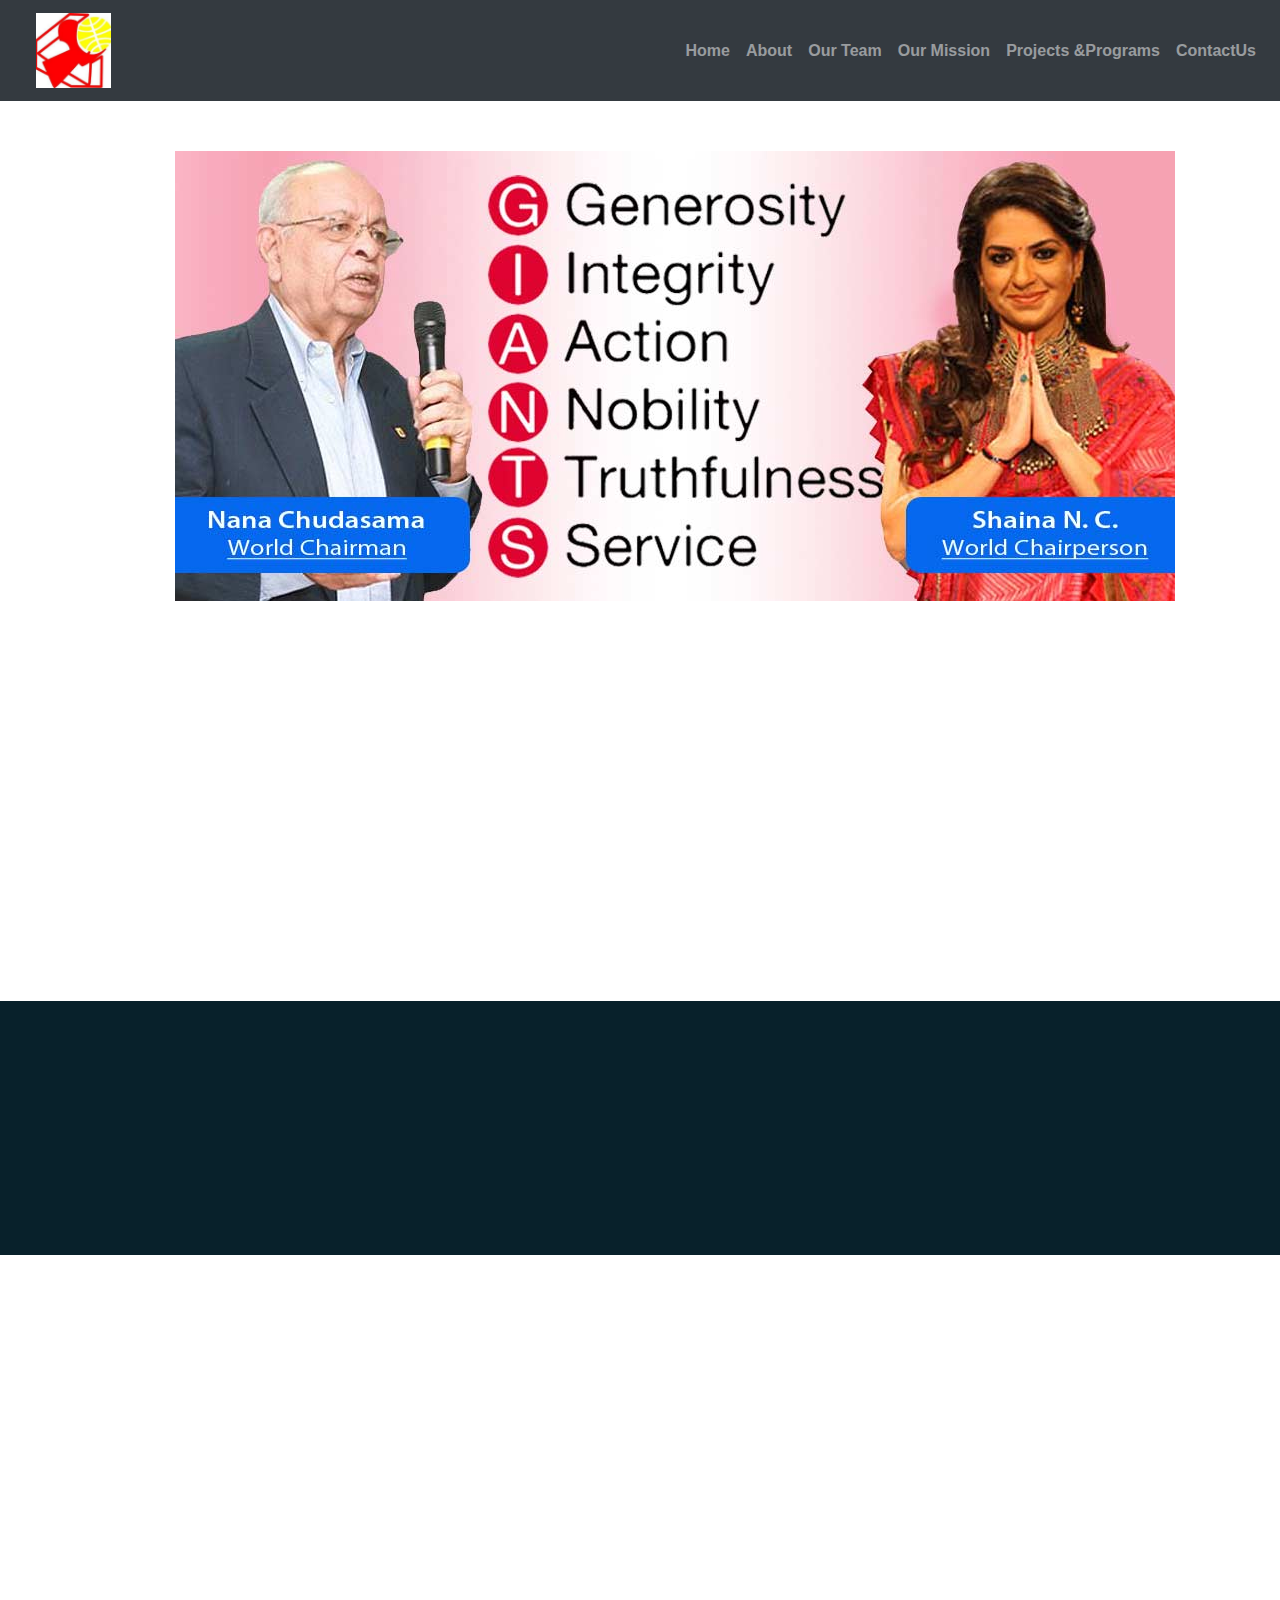
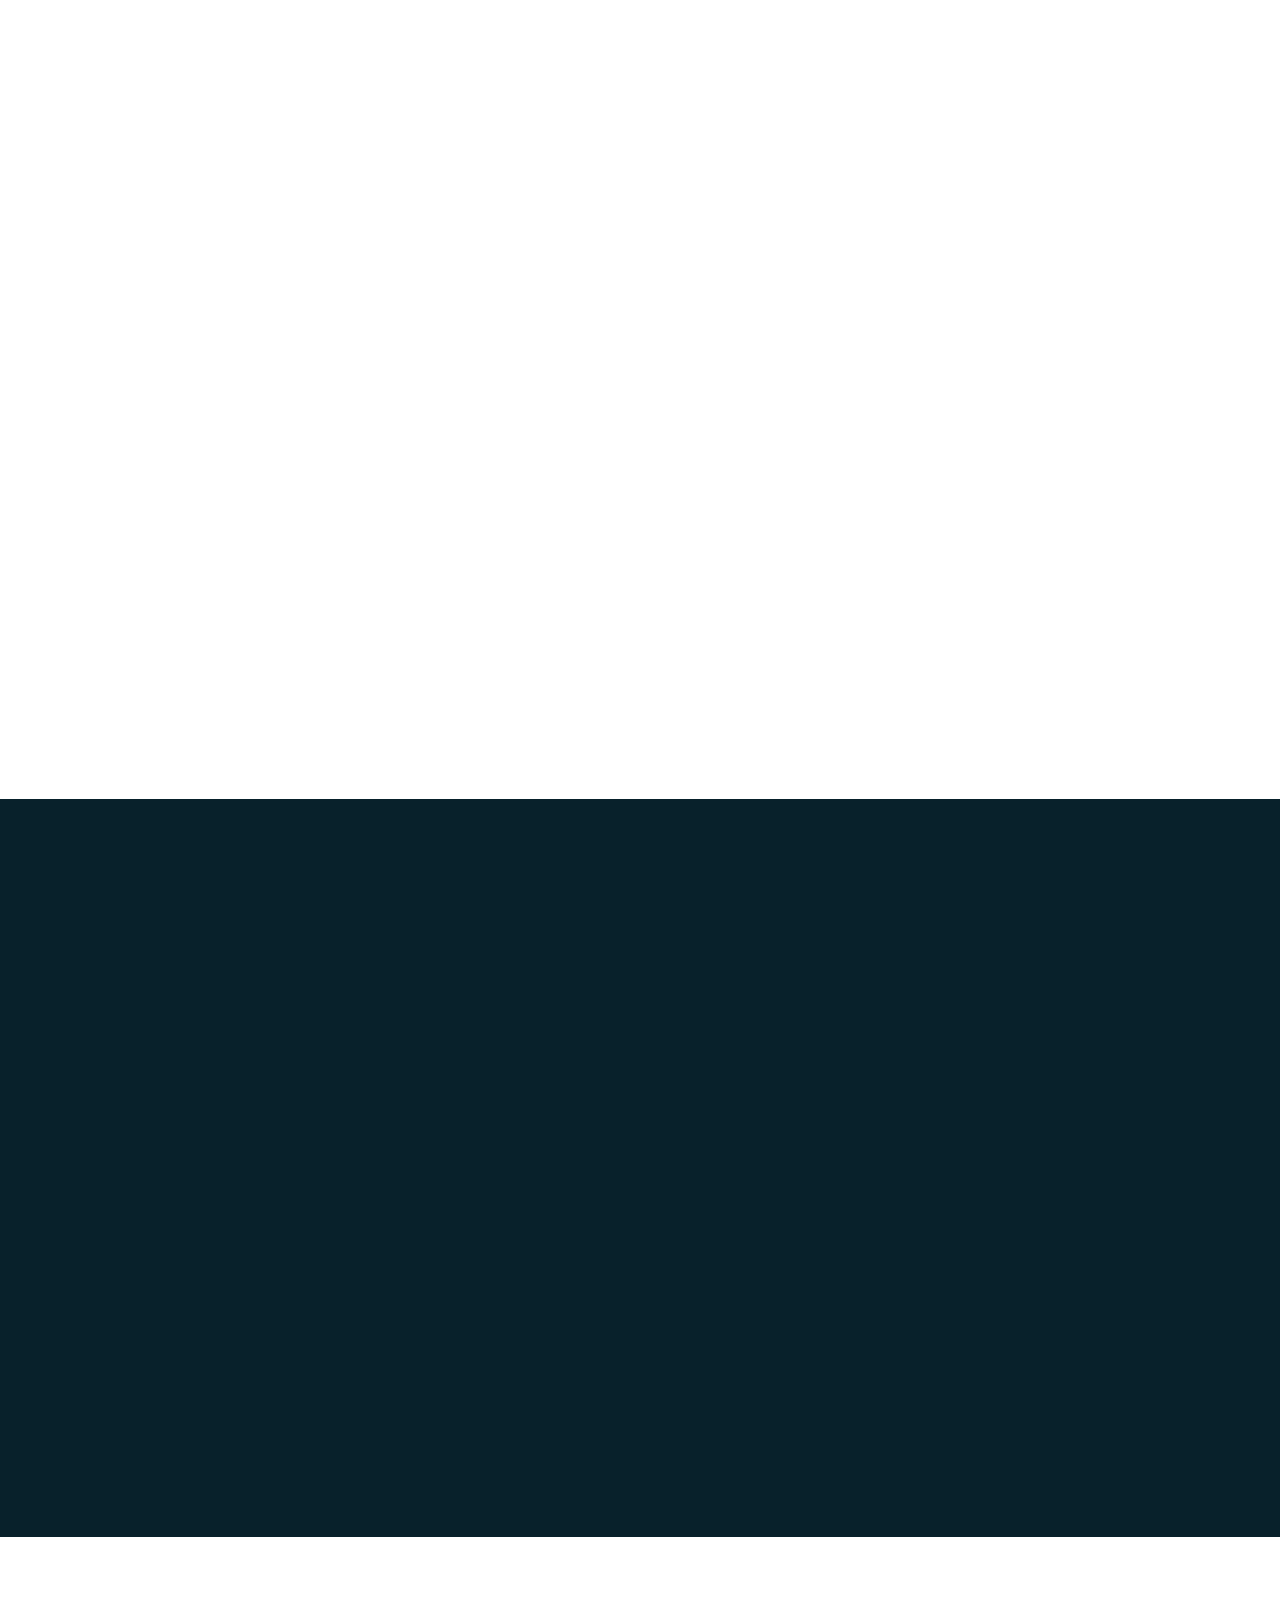
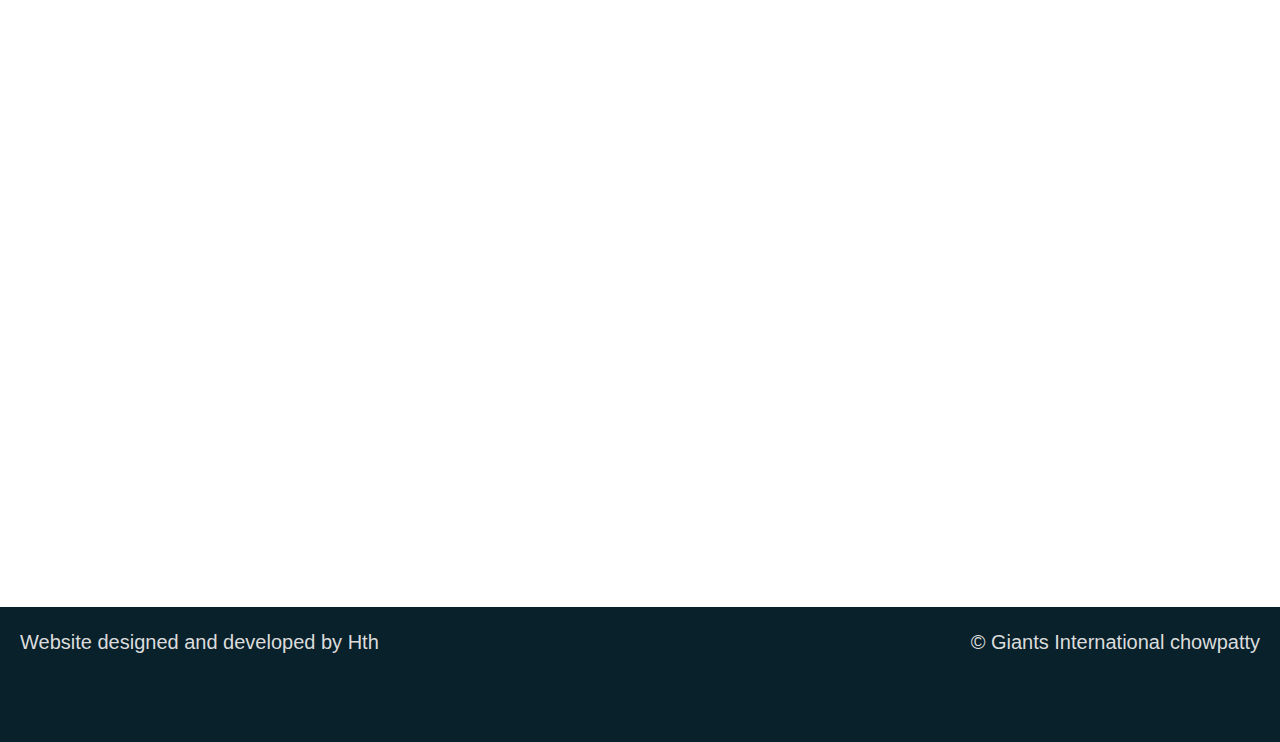
<file: index.html>
<!doctype html>
<html lang="en">
  <head>
    <!-- Required meta tags -->
    <meta charset="utf-8">
    <meta name="viewport" content="width=device-width, initial-scale=1, shrink-to-fit=no">

    <!-- Bootstrap CSS -->
    <link rel="stylesheet" href="https://maxcdn.bootstrapcdn.com/bootstrap/4.0.0/css/bootstrap.min.css" integrity="sha384-Gn5384xqQ1aoWXA+058RXPxPg6fy4IWvTNh0E263XmFcJlSAwiGgFAW/dAiS6JXm" crossorigin="anonymous">
    <link  rel="stylesheet" href="css/style.css" >
	<link rel="stylesheet" href="css/animate.css">
    <title>Gaints Chowpatty</title>
  </head>
  <body>
    <nav class="navbar navbar-expand-lg navbar-dark bg-dark">
  <a class="navbar-brand" href="#"><img src="img/logo.jpg" alt="logo" height="75px" width="75px" style="margin-left:20px"> </a>
  <button class="navbar-toggler" type="button" data-toggle="collapse" data-target="#navbarText" aria-controls="navbarText" aria-expanded="false" aria-label="Toggle navigation">
    <span class="navbar-toggler-icon"></span>
  </button>
  <div class="collapse navbar-collapse" id="navbarText">
    <ul class="navbar-nav ml-auto">
      <li class="nav-item active">
       <b> <a class="nav-link" href="#">Home <span class="sr-only">(current)</span></a></b>
      </li>
      <li class="nav-item">
       <b> <a class="nav-link" href="#about">About</a></b>
      </li>
	   <li class="nav-item">
	    <b> <a class="nav-link" href="#team">Our Team</a></b>
	  </li>
	  <li class="nav-item">
	   <b>  <a class="nav-link" href="#mission">Our Mission</a></b>
	  </li>
	   <li class="nav-item">
	     <b><a class="nav-link" href="project.html" target="_blank">Projects &Programs</a></b>
	  </li>
      <li class="nav-item">
        <b><a class="nav-link" href="#contact">ContactUs</a></b>
      </li>
	 
    </ul> 
  </div>
</nav>
  <section id="cover" class="wow fadeInUp">
    <img src ="img/header.jpg" alt="logo">
  </section>
  <section id="about" >
       
	  <h2 style="font-family:'Oswald', sans-serif" class="wow fadeInUp"><u><b>About Us</b></u></h2>
		
		<div class="container">
		 <div class="about wow fadeInDown">
		  Lorem Ipsum is simply dummy text of the printing and typesetting industry. Lorem Ipsum has been the industry's standard dummy text ever since the 1500s, when an unknown printer took a galley of type and scrambled it to make a type specimen book. It has survived not only five centuries, but also the leap into electronic typesetting, remaining essentially unchanged. It was popularised in the 1960s with the release of Letraset sheets containing Lorem Ipsum passages, and more recently with desktop publishing software like Aldus PageMaker including versions of Lorem Ipsum Lorem Ipsum is simply dummy text of the printing and typesetting industry. Lorem Ipsum has been the industry's standard dummy text ever since the 1500s, when an unknown printer took a galley of type and scrambled it to make a type specimen book. It has survived not only five centuries, but also the leap into electronic typesetting, remaining essentially unchanged. It was popularised in the 1960s with the release of Letraset sheets containing Lorem Ipsum passages, and more recently with desktop publishing software like Aldus PageMaker including versions of Lorem Ipsum
		 </div>
		</div>
	
		
  </section>
  <section id="team">
     <h2 class="wow fadeInUp"><u><b>Our Team</b></u><h2>
	 <div class="container">
	 <div class="card-deck">
	 <div class="card wow flipInY">
	   <img class="card-img-top img-thumbnail" src="img/team-1.jpg" alt="1">
       <div class="card-body">
	    <h3 class="card-title">John Doe</h3>
		<p class="lead">Founder,Owner</p>
	   </div>	
	</div>
	  <div class="card wow flipInY">
	    <img class="card-img-top img-thumbnail" src="img/team-2.jpg" alt="2">
		<div class="card-body">
		  <h3 class="card-title">Jane Doe</h3>
		<p class="lead">Founder,Owner</p>
		</div>
	  </div>
	  <div class="card wow flipInY">
	    <img class="card-img-top img-thumbnail" src="img/team-3.jpg" alt="2">
		<div class="card-body">
		  <h3 class="card-title">John Doe</h3>
		<p class="lead">Founder,Owner</p>
		</div>
	  </div>
	  </div>
	  <br>
	  <div class="card-deck">
	   <div class="card wow flipInY">
	    <img class="card-img-top img-thumbnail" src="img/team-1.jpg" alt="2">
		<div class="card-body">
		  <h3 class="card-title">John Doe</h3>
		<p class="lead">Founder,Owner</p>
		</div>
	  </div>
	   <div class="card wow flipInY">
	    <img class="card-img-top img-thumbnail" src="img/team-2.jpg" alt="2">
		<div class="card-body">
		  <h3 class="card-title">Jane Doe</h3>
		<p class="lead">Founder,Owner</p>
		</div>
	  </div>
	   <div class="card wow flipInY">
	    <img class="card-img-top img-thumbnail" src="img/team-3.jpg" alt="2">
		<div class="card-body">
		  <h3 class="card-title">John Doe</h3>
		<p class="lead">Founder,Owner</p>
		</div>
	  </div>
	 </div>
	 </div>
  </section>
  <section id="mission">
       <div class="mission">
	    <h3 class="wow fadeInDown"><u>Our Mission</u><h3>
	  </div>
	   <ul>
		<li class="wow fadeInRight" data-wow-delay="0.8s">To promote unity. Harmony, homogeneity and self-discipline among the members through the bonds of friendship and fellowship.</li>
		  <li class="wow fadeInRight" data-wow-delay="1.6s">To promote high ethical standards in business and professions.</li>
		  <li class="wow fadeInRight" data-wow-delay="2.4s">To create greater awareness among business and professionals about their responsibilities and obligations towards the community and the country.</li>
		  <li class="wow fadeInRight" data-wow-delay="3.2s">To apply the ideal of service to the community and national life.</li>
		  <li class="wow fadeInRight" data-wow-delay="4.0s">To encourage the advancement of International understanding, goodwill and peace through the spirit of co- operation.</li>
		  <li class="wow fadeInRight" data-wow-delay="4.8s">To practice the principles of good citizenship through active participation in the civic, social and economic life of the community.</li>
          <li class="wow fadeInRight" data-wow-delay="5.6s">GIANTS strives to achieve much more than this it is a new way of life with its members.</li>
		</ul>
     <div class="container">     
	 <div class="card-deck">
	    
	   <div class="card wow flipInY">
	     <h5 class="card-title"><u>Giants Prayer</u></h5>
	      <img src="img/prayer.jpg" class="card-img-bottom img-thumbnail"alt="prayer">
	   </div>
	   <div class="card wow flipInY">
	      <h5 class="card-title"><u>Nana Quote's</u></h5>
		    <img src="img/nanaquote.jpg" class="card-img-bottom img-thumbnail"alt="prayer">
	   </div>
	   <div class="card wow flipInY">
	      <h5 class="card-title"><u>Nana's Message</u></h5>
		<p>Giants International is in the right direction. This website is today’s requirement as it will open the door to the world outside.  It will help all our members especially for better communication.  Any body from any part of the world can now know about us, contact us very easily and conveniently</p>
	     <h4>-Nana Chudasama</h4>
		 <h5>    World Chairman</h5>
	   </div>
	  </div>
	  </div>
	  <br>
	  <br>
  </section>
  <section id="contact">
       <h3 align="center" class="wow fadeInDown"><u><b>Contact Us</b></u></h3>
	    <div class="container">	 
     <div class="row"> 
    
	<div class="col-md-5">
	  <div class="contactinfo wow fadeInLeft">
	   <div class="card">
	     <h5 align="center"><u>Reach Out</u></h5>
		 <hr>
		  <p class="lead" align="left" style="margin-left:10px">
 2nd Floor, Orient Club Building,
9,Chowpatty Sea Face,
Mumbai 400 007.
Maharashtra, INDIA.</p>
		 <p class="lead" align="left" style="margin-left:15px">+91-22-2367 9698 /  +91-22-2368 1774</p>
	   </div>
	   </div>
	 </div>
	 <div class="col-md-7">
	 <div class="form wow fadeInRight">
	   <form>
	    <div class="form-group">
		    
		  <input type="name" class="form-control" id="inputName" placeholder="Enter Name">
		  
		  
		</div>
		<div class="form-group">
		 <input type="email" class="form-control" id="inputEmail" placeholder="Enter Email">
		</div>
		<div class="form-group">
		  <textarea type="message" class="form-control" id="inputMessage" placeholder="Enter Message" rows="3" ></textarea>
		</div>
		<div class="form-group">
		<button type="button" class="btn btn-primary btn-lg btn-block">Send Message</button>
		</div>
	   </form>
		</div>
	 </div>
	 </div>
	 </div>
  </section>
  <footer id="footer-main">
     <div class="row">
   <div class="col-md-6">
     <div class="websiteinfo">
	  <p class="lead"> Website designed and developed by Hth</p>
	 </div>
   </div>
   <div class="col-md-6">
     <div class="copyrightinfo">
	 <p class="lead">  © Giants International chowpatty</p>
	 </div>
   </div>
   </div>
  </footer>
    <!-- Optional JavaScript -->
    <!-- jQuery first, then Popper.js, then Bootstrap JS -->
    <script src="https://code.jquery.com/jquery-3.2.1.slim.min.js" integrity="sha384-KJ3o2DKtIkvYIK3UENzmM7KCkRr/rE9/Qpg6aAZGJwFDMVNA/GpGFF93hXpG5KkN" crossorigin="anonymous"></script>
    <script src="https://cdnjs.cloudflare.com/ajax/libs/popper.js/1.12.9/umd/popper.min.js" integrity="sha384-ApNbgh9B+Y1QKtv3Rn7W3mgPxhU9K/ScQsAP7hUibX39j7fakFPskvXusvfa0b4Q" crossorigin="anonymous"></script>
    <script src="js/bootstrap.min.js" ></script>
	<script src="js/wow.min.js"></script>
	<script>
    new WOW().init();
    </script>
  </body>
</html>
</file>
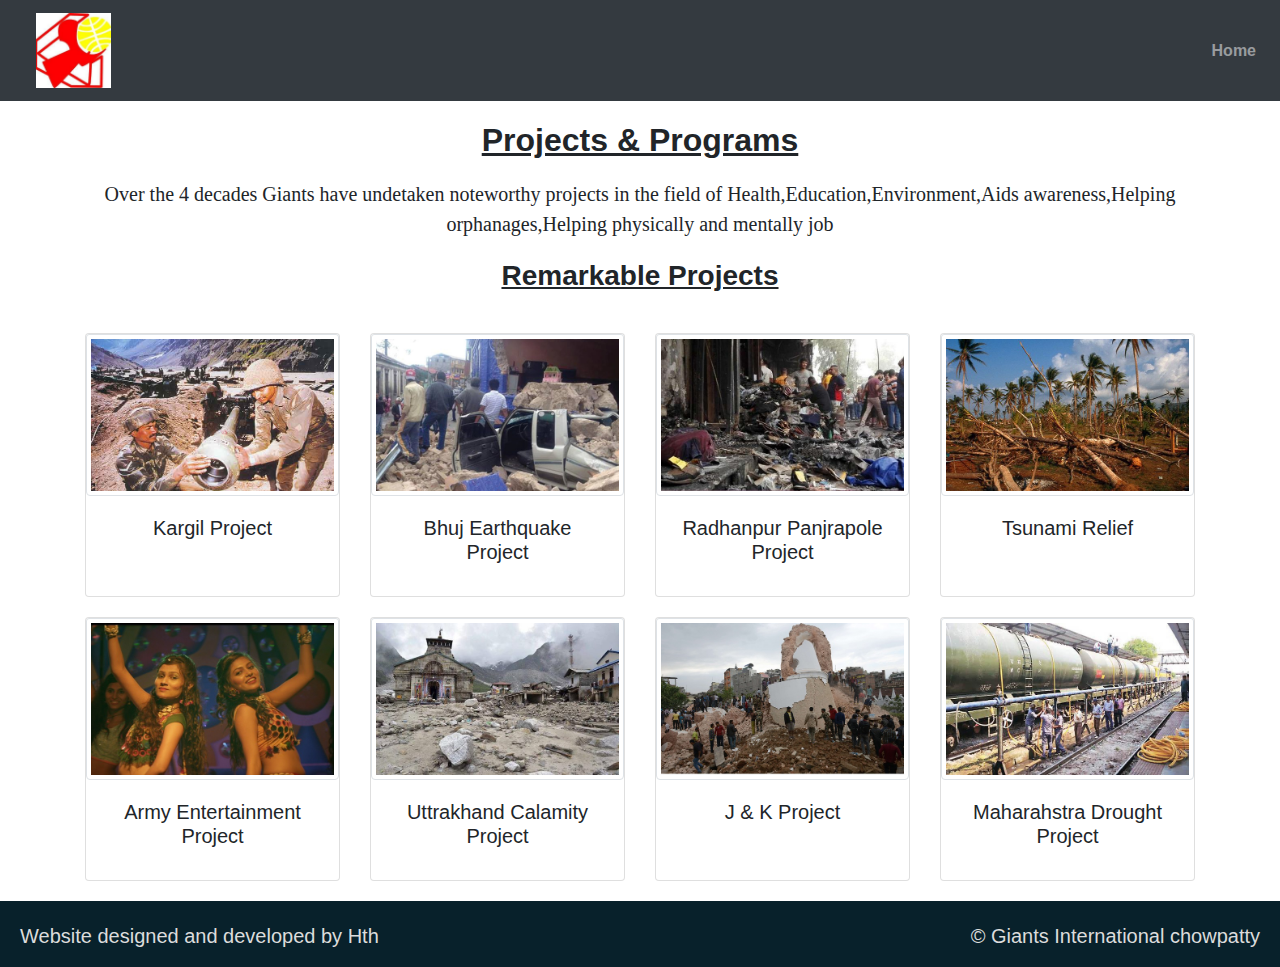
<file: project.html>
<!doctype html>
<html lang="en">
  <head>
    <!-- Required meta tags -->
    <meta charset="utf-8">
    <meta name="viewport" content="width=device-width, initial-scale=1, shrink-to-fit=no">

    <!-- Bootstrap CSS -->
    <link rel="stylesheet" href="https://maxcdn.bootstrapcdn.com/bootstrap/4.0.0/css/bootstrap.min.css" integrity="sha384-Gn5384xqQ1aoWXA+058RXPxPg6fy4IWvTNh0E263XmFcJlSAwiGgFAW/dAiS6JXm" crossorigin="anonymous">
    <link rel="stylesheet" href="css/pro.css">
	<link rel="stylesheet" href="css/animate.css">
    <title>Giants Chowpatty</title>
  </head>
  <body>
    <nav class="navbar navbar-expand-lg navbar-dark bg-dark">
  <a class="navbar-brand" href="#"><img src="img/logo.jpg" alt="logo" height="75px" width="75px" style="margin-left:20px"> </a>
  <button class="navbar-toggler" type="button" data-toggle="collapse" data-target="#navbarText" aria-controls="navbarText" aria-expanded="false" aria-label="Toggle navigation">
    <span class="navbar-toggler-icon"></span>
  </button>
  <div class="collapse navbar-collapse" id="navbarText">
    <ul class="navbar-nav ml-auto">
      <li class="nav-item active">
       <b> <a class="nav-link" href="index.html">Home <span class="sr-only">(current)</span></a></b>
      </li>
    
	 
    </ul> 
  </div>
</nav>
  <section id="projects">
    <div class="container">
	 
	     <h2 class="wow fadeInDown"><u>Projects & Programs</u></h2>
		 <p class="lead wow fadeInUp">Over the 4 decades Giants have undetaken noteworthy projects in the field of Health,Education,Environment,Aids awareness,Helping orphanages,Helping physically and mentally job </p>
	     <h3 class="wow fadeInDown"><u>Remarkable Projects</u><h3>
		 <div class="card-deck">
		  <div class="card wow flipInY">
		   <img src="img/kargil.jpg" alt="kargil" class="card-img-top img-thumbnail">
		   <div class="card-body">
		    <h5 class="card-title">Kargil Project</h5>
		   </div>
		  </div>
		  <div class="card wow flipInY">
		   <img src="img/bhuj.jpg" alt="kargil" class="card-img-top img-thumbnail">
		   <div class="card-body">
		    <h5 class="card-title">Bhuj Earthquake Project</h5>
		   </div>
		  </div>
		  <div class="card wow flipInY">
		    <img src="img/radhanpur.jpg" alt="kargil" class="card-img-top img-thumbnail">
		   <div class="card-body">
		    <h5 class="card-title">Radhanpur Panjrapole Project </h5>
		   </div>
		  </div>
		  <div class="card wow flipInY">
		    <img src="img/tsunami.jpg" alt="kargil" class="card-img-top img-thumbnail">
		   <div class="card-body">
		     <h5 class="card-title">Tsunami Relief</h5>
		   </div>
		  </div>
		 </div>
		 <div class="card-deck ">
		 <div class="card wow flipInY">
		    <img src="img/armyenter.jpg" alt="kargil" class="card-img-top img-thumbnail">
          <div class="card-body">
		    <h5 class="card-title">Army Entertainment Project</h5>
		   </div>		 
		 </div>
		  <div class="card wow flipInY">
		    <img src="img/uttrakhand.jpg" alt="kargil" class="card-img-top img-thumbnail">
		   <div class="card-body">
		   <h5 class="card-title">Uttrakhand Calamity Project</h5>
		   </div>
		  </div>
		  <div class="card wow flipInY ">
		    <img src="img/jammu.jpg" alt="kargil" class="card-img-top img-thumbnail">
		   <div class="card-body">
		    <h5 class="card-title">J & K Project</h5>
		   </div>
		  </div>
		  <div class="card wow flipInY">
		    <img src="img/maharashtra.jpg" alt="kargil" class="card-img-top img-thumbnail">
		   <div class="card-body">
		    <h5 class="card-title">Maharahstra Drought Project</h5>
		   </div>
		  </div>
		 </div>
	</div>
  </section>
  <footer id="footermain">
   <div class="row">
    <div class="col-md-6">
	 <div class="websiteinfo">
	  <p class="lead"> Website designed and developed by Hth</p>
	 </div>
	</div>
	<div class="col-md-6">
	 <div class="copyrightinfo">
	 <p class="lead">  © Giants International chowpatty</p>
	 </div>
	</div>
   </div>
  </footer>
    <!-- Optional JavaScript -->
    <!-- jQuery first, then Popper.js, then Bootstrap JS -->
    <script src="https://code.jquery.com/jquery-3.2.1.slim.min.js" integrity="sha384-KJ3o2DKtIkvYIK3UENzmM7KCkRr/rE9/Qpg6aAZGJwFDMVNA/GpGFF93hXpG5KkN" crossorigin="anonymous"></script>
    <script src="https://cdnjs.cloudflare.com/ajax/libs/popper.js/1.12.9/umd/popper.min.js" integrity="sha384-ApNbgh9B+Y1QKtv3Rn7W3mgPxhU9K/ScQsAP7hUibX39j7fakFPskvXusvfa0b4Q" crossorigin="anonymous"></script>
    <script src="https://maxcdn.bootstrapcdn.com/bootstrap/4.0.0/js/bootstrap.min.js" integrity="sha384-JZR6Spejh4U02d8jOt6vLEHfe/JQGiRRSQQxSfFWpi1MquVdAyjUar5+76PVCmYl" crossorigin="anonymous"></script>
    <script src="js/wow.min.js"></script>
    <script>
    new WOW().init();
    </script>	
 </body>
</html>
</file>
<file: css/style.css>
html,
body
{
  height:100%;
}

#cover
{
 
  height:100%;
  /*display:flex;
   background-size:cover;*/
}
#cover img
{
	margin-left:175px;
	margin-top:50px;
}
#about
{
	width:100%;
	background:#08212B;
	color:#DCDCDC;
	font-family: 'Roboto Slab', serif;
	padding-top:20px;
	text-align:center;
	padding-bottom:20px;
}
#team
{
	text-align:center;
	font-family: 'Roboto Slab', serif;
	padding-top:20px;
	padding-bottom:20px;
	
}
.card-deck
{
	padding-top:20px;
}
.nav a
{
	font-family: 'Oswald', serif;
	font-weight: bold; !important;
	color:white; !important;
}
#mission
{
	background:#08212B;
	color:#DCDCDC;
    margin-top:20px;
	
}
#contact
{
	margin-top:20px;
	height:70%;
	
}
.card
{
	color:black;
	text-align:center
}
.mission h3
{
	text-align:center;
	font-weight:bold;
	font-family:'Oswald', sans-serif;
	padding-top:20px;
	
}
.contactinfo
{
	margin-top:20px;
	margin-left:20px;
	
}
.contactinfo h5
{
	/*text-align:center;*/
	font-family:'Oswald',sans-serif;
	margin-top:20px;
}
.form
{
	margin-top:20px;
	margin-left:30px;
	
}
.mission p
{
	text-align:none;
}
#footer-main
{
	background:#08212B;
	color:#DCDCDC;
    margin-top:20px;
	height:15%;
}
.websiteinfo
{
	margin-top:20px;
	margin-left:20px;
}
.copyrightinfo
{
	margin-top:20px;
	text-align:right;
	margin-right:20px;
}
</file>
<file: css/pro.css>
#projects
{
 width:100%;
 height:100%;
}
#projects h2
{
	text-align:center;
	margin-top:20px;
	font-weight:bold;
	font-family:'Oswald', sans-serif;
}
#projects h3
{
	font-weight:bold;
	font-family:'Oswald', sans-serif;
	text-align:center;
	margin-top:20px;
}
#projects p 
{
	text-align:center;
	margin-top:20px;
	font-family: 'Roboto Slab', serif;
	
}
.card
{
	margin-top:20px;
}
#footermain
{
	background:#08212B;
	color:#DCDCDC;
    margin-top:20px;
	height:30%;
}
.websiteinfo p 
{
	margin-left:20px;
	margin-top:20px;
}
.copyrightinfo p
{
	margin-top:20px;
	text-align:right;
	margin-right:20px;
	
}
</file>
